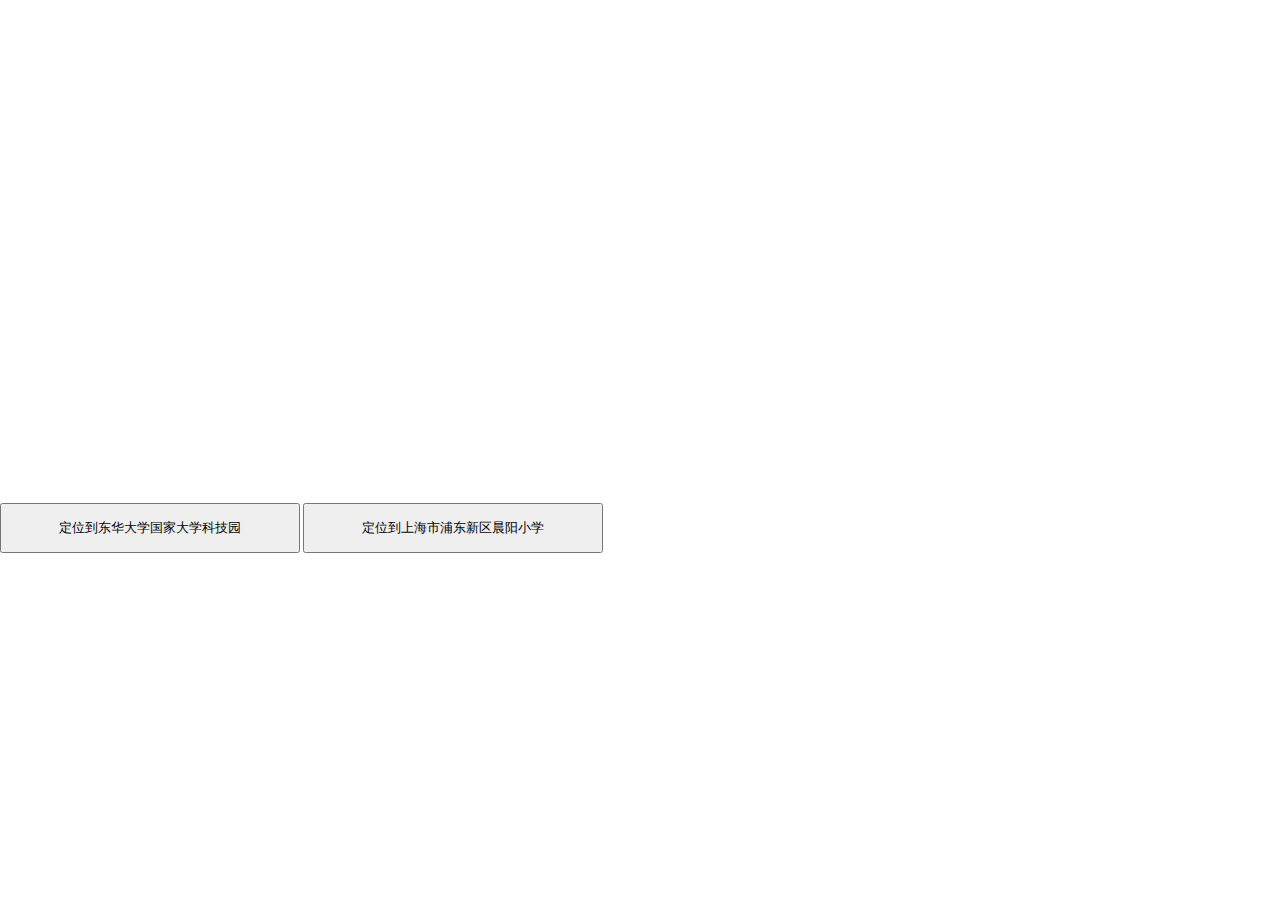
<file: jquerybaidumap/index.html>
<!DOCTYPE html>
<html lang="en">
<head>
	<meta charset="UTF-8">
	<title>地图坐标定位</title>
	 <script src="http://www.jq22.com/jquery/jquery-1.10.2.js"></script>
	 <script type="text/javascript" src="http://api.map.baidu.com/api?v=2.0&ak=67jMQ5DmYTe1TLMBKFUTcZAR"></script>
    <style type="text/css">
    body{margin: 0; padding: 0; font:12px/1 "Microsoft Yahei", "微软雅黑", sans-serif;}
    p, span {
      font-family: 'Microsoft Yahei'!important;
    }
    </style>
</head>
<body>
	<div id="map">
	    <div style="width: 100%; height: 503px;" id="allmap"></div>
	</div>

    <button style="width: 300px;height: 50px;" id="map1">
    	定位到东华大学国家大学科技园
    </button>
    <button style="width: 300px;height: 50px;"  id="map2" >
    	定位到上海市浦东新区晨阳小学
    </button>
  
</body>
</html>
<iframe style="display: none;" id="geoPage" width="100%" height="30%" frameborder=0 scrolling="no"  src="https://apis.map.qq.com/tools/geolocation?key=OB4BZ-D4W3U-B7VVO-4PJWW-6TKDJ-WPB77&referer=myapp&effect=zoom"></iframe>
<!-- 接收到位置信息后 通过 iframe 嵌入位置标注组件 -->

<script type="text/javascript">
	  function ShowMap(zuobiao, name, addrsee, phone, chuanzhen, zoom) {
        var arrzuobiao = zuobiao.split(',');
        var map = new BMap.Map("allmap");
        map.addControl(new BMap.OverviewMapControl());   
        map.centerAndZoom(new BMap.Point(arrzuobiao[0], arrzuobiao[1]), zoom);
        map.addControl(new BMap.NavigationControl());
        var marker = new BMap.Marker(new BMap.Point(arrzuobiao[0], arrzuobiao[1]));
        map.addOverlay(marker);
        var infoWindow = new BMap.InfoWindow('<p style="color: #bf0008;font-size:14px;">' + name + '</p><p>地址：' + addrsee + '</p><p>电话：' + phone + '</p><p>传真：' + chuanzhen + '</p>');
        marker.addEventListener("click", function () {
            this.openInfoWindow(infoWindow);
        });
        marker.openInfoWindow(infoWindow);
    }
	  
	  
	var loc;
    var isMapInit = false;
    //监听定位组件的message事件
    window.addEventListener('message', function(event) {
        loc = event.data; // 接收位置信息       
        //console.log('location', loc);
        if(loc  && loc.module == 'geolocation') { //定位成功,防止其他应用也会向该页面post信息，需判断module是否为'geolocation'
            var markUrl = 'https://apis.map.qq.com/tools/poimarker' +
                    '?marker=coord:' + loc.lat + ',' + loc.lng +
                    ';title:我的位置;addr:' + (loc.addr || loc.city) +
                    '&key=OB4BZ-D4W3U-B7VVO-4PJWW-6TKDJ-WPB77&referer=myapp';
            //给位置展示组件赋值
           // document.getElementById('markPage').src = markUrl;
            var lng = loc.lng//经度
            var lat = loc.lat //维度
            console.log(lng)
        ShowMap(''+lng+','+lat+'', 'dome', loc.city,'1388888888', '010-88888888', '20');
        }else { 
            console.log('定位失败');
        }
    }, false);
    
  
    
    
    
    $('#map1').click(function(){//点击更换坐标
    	   ShowMap('113.54143,22.274386', 'dome', '成都', '东华大学国家大学科技园-南门', '888666888', '20');
    })
     $('#map2').click(function(){//点击更换坐标   
    	   ShowMap('121.75466,31.184403', 'dome', '上海', '上海市浦东新区晨阳小学', '021-66658888', '20');
    })
  
</script>
</file>
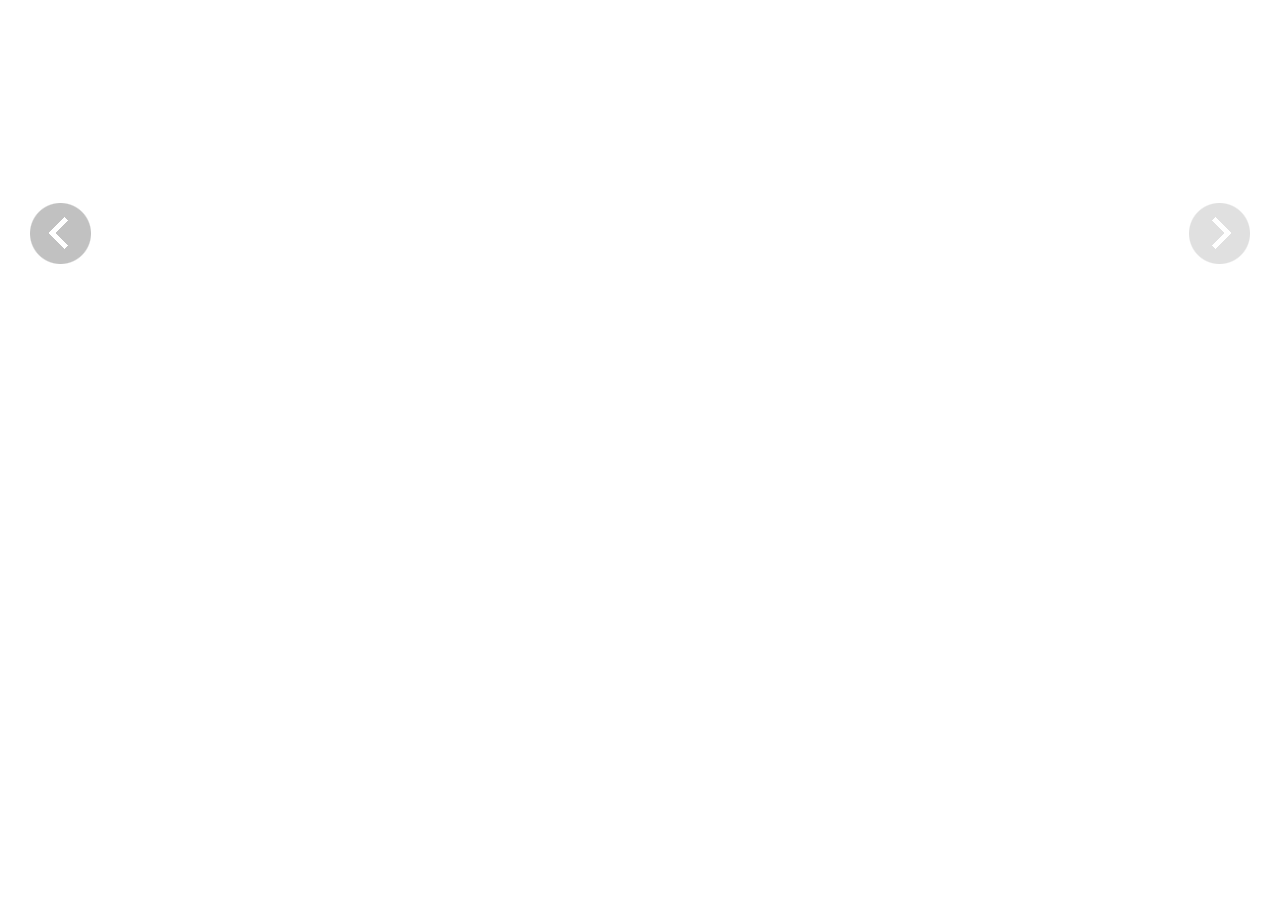
<file: jqueryBanner/index.html>
<!DOCTYPE html>
<html lang="en">
<head>
    <meta charset="UTF-8">
    <title>BANNER无缝拼接</title>
    <link rel="stylesheet" href="css/base.css">
    <link rel="stylesheet" href="css/bannerList.css">
    <script src="http://www.jq22.com/jquery/jquery-1.10.2.js"></script>
</head>
<body>
    <div class="banner">
        <ul class="">
            <li><a href=""><img src="img/banner1.png" alt=""></a></li>
            <li><a href=""><img src="img/banner2.png" alt=""></a></li>
            <li><a href=""><img src="img/banner3.png" alt=""></a></li>
            <li><a href=""><img src="img/banner4.png" alt=""></a></li>
        </ul>
        <div class="left-btn"></div>
        <div class="right-btn"></div>
        <div class="img-btn-list"></div>
    </div>
    <script src="js/bannerList.js"></script>
    <script>
        /*=======================
调用方法：
 传递参数方法如下：
 对象1：banner最大容器====================必填
 对象2：banner======>按钮父容器============必填
 对象3，4：banner====>左右按钮对象名===========必填
 对象5：banner滚动时间==================>可选项=======>默认为2000
 对象6：是否需要自动轮播需要==========true============不需要false:必填
=============================*/


bannerListFn(
    $(".banner"),
    $(".img-btn-list"),
    $(".left-btn"),
    $(".right-btn"),
    3000,
    true
);
    </script>
</body>
</html>
</file>
<file: jqueryBanner/css/base.css>
@charset "utf-8";
/*=============初始化样式
===================================*/
*{
    padding: 0;
    margin: 0;
    box-sizing: border-box;
    color: #666;
}

a,abbr,acronym,address,applet,article,aside,audio,b,big,blockquote,body,canvas,caption,center,cite,code,dd,del,details,dfn,div,dl,dt,em,embed,fieldset,figcaption,figure,footer,form,h1,h2,h3,h4,h5,h6,header,hgroup,html,i,iframe,img,ins,kbd,label,legend,li,mark,menu,nav,object,ol,output,p,pre,q,ruby,s,samp,section,small,span,strike,strong,sub,summary,sup,table,tbody,td,tfoot,th,thead,time,tr,tt,u,ul,var,video {
    outline: 0;
    border: 0;
    vertical-align: baseline;
    font: inherit;
    font-size: 100%;
    word-wrap: break-word;
}

button,select{
    outline: 0;
    resize: none;
    -webkit-appearance: none;
}

body,button,input,select,textarea {
    font-size: 14px;
    font-family: Segoe UI,Lucida Grande,Helvetica,Arial,Microsoft YaHei,FreeSans,Arimo,Droid Sans,wenquanyi micro hei,Hiragino Sans GB,Hiragino Sans GB W3,sans-serif;
}

/* body {
    width: 100%;
    font-size: 18px;
    line-height: 1em;
    -webkit-font-smoothing: antialiased;
    -webkit-text-size-adjust: 100%;
    background: #EEEEEE;
    font-family: "微软雅黑",Helvetica,sans-serif;
    margin: auto;
}
 */
article,aside,details,figcaption,figure,footer,header,hgroup,menu,nav,section {
    display: block;
}

li,ol,ul {
    list-style: none;
}

blockquote,q {
    quotes: none;
}

blockquote:after,blockquote:before,q:after,q:before {
    content: '';
}

strong {
    font-weight: 700;
}

p {
    color: #666;
    line-height: 1em;
    word-wrap: break-word;
}

em {
    font-style: normal;
}

table {
    border-collapse: collapse;
    border-spacing: 0;
}

img {
    border: none;
}

a {
    color: #666;
    text-decoration: none;
}

a:hover {
    color: #d70000;
}

.clearfix:after,.clearfix:before,.container:after,.container:before,.modal-footer:after,.modal-footer:before,.nav:after,.nav:before,.navbar-collapse:after,.navbar-collapse:before,.navbar-header:after,.navbar-header:before,.navbar:after,.navbar:before,.pager:after,.pager:before,.panel-body:after,.panel-body:before,.row:after,.row:before {
    display: table;
    content: " ";
}

.clearfix:after,.container:after,.modal-footer:after,.nav:after,.navbar-collapse:after,.navbar-header:after,.navbar:after,.pager:after,.panel-body:after,.row:after {
    clear: both;
}


/*nav*/
.nav{
    width:100%;
    max-width: 768px;
    height:1.6rem;
    background:#ffffff;
    position:fixed;
    top:0;
    left:0;
    right: 0;
    margin: auto;
    z-index:2;
    overflow: hidden;
}

.nav-bg-dw{
    width:100%;
    height:1.6rem;
    overflow: hidden;
}

.logo > img{
    width:4.27rem;
    height:1.6rem;
}

.logo{
    width: 35%;
    height:1.6rem;
    float:left;
    display:block;
    background-color: #d70000;
}

.logo > img {
    display: block;
    width: 100%;
}

.nav-list{
    width: 65%;
    float:left;
    height: 1.6rem;
    overflow: hidden;
    background: url("../../images/base/nav-back.jpg");
    background-size: 100% 100% ;
}

.nav-list > li{
    float:left;
    height: 1.6rem;
}

.nav-list > li > a{
    line-height:1.6rem;
    margin-left:0.7rem;
    font-size:0.58rem;
    color: #ffffff;
    font-weight: bold;
}


/*footer*/
.footer {
    width: 100%;
    background: #dddddd;
    padding: 0.6rem 0 0.6rem;
}

.footer > .footer-logo {
    display: block;
    width: 40%;
    margin: auto;
}

.footer > .footer-logo > img {
    display: block;
    width: 100%;
}

.footer > ul {
    width: 100%;
    text-align: center;
    margin: 0.3rem 0;
}
.footer > ul > li {
    display: inline-block;
    height: 0.7rem;
    line-height: 0.7rem;
    text-align: center;
    padding: 0 0.1rem;
}

.footer > ul > li > a {
    font-size: 0.5rem;
}

.footer > ul > li > a.current {
    color: #0880f1;
}

.footer  > p {
    width: 100%;
    text-align: center;
    font-size: 0.5rem;
}

.footer  > p > a {

}


/*right list bnt*/
.right-bnt-wap {
    width: 2rem;
    position: fixed;
    top:78%;
    right: 0.2rem;
}

.right-bnt-wap > a {
    display: block;
    width: 100%;
    height: 2rem;
    background: url("../../images/base/lianxi.png");
    background-size: 100% 100%;
    margin-top: 0.1rem;
}

.right-bnt-wap > a.return-top {
    background: url("../../images/base/top.png");
    background-size: 100% 100%;
}
</file>
<file: jqueryBanner/css/bannerList.css>
/*===================
    bannerLiist-css
======================*/

.banner {
    width: 100%;
    height: 450px;
    overflow: hidden;
	position: relative;
}

.banner > ul {
    display: none;
    /*width: 999999999px;*/
    height: 100%;
    position: absolute;
    top:0;
    left: 0;
}

.banner > ul > li  {
    float: left;
    height: 100%;
}

.banner > ul > li > a {
    display: block;
    font-size: 200px;
    text-align: center;
    line-height: 450px;
    font-weight: bold;
}
.banner > ul > li > a>img{
	width: 100%;
	height: 450px;
}
.left-btn,.right-btn {
    width: 61px;
    height: 61px;
    position: absolute;
    top: 45%;
    right: 30px;
    background: url("../img/right-1.png");
    cursor: pointer;
}

.left-btn {
    left: 30px;
    background: url("../img/left-1.png");
}

.img-btn-list {
    width: 100%;
    position: absolute;
    bottom: 10px;
    left: 0;
    text-align: center;
}

.img-btn-list > span  {
    display: inline-block;
    width: 24px;
    height: 24px;
    border-radius: 12px;
    margin: 0 5px;
    background: rgba(0,0,0,0.8);
    cursor: pointer;
}

.img-btn-list > span.current {
    border: 3px solid rgba(0,0,0,0.8);
    background: rgba(255,255,255,0.8);
}
</file>
